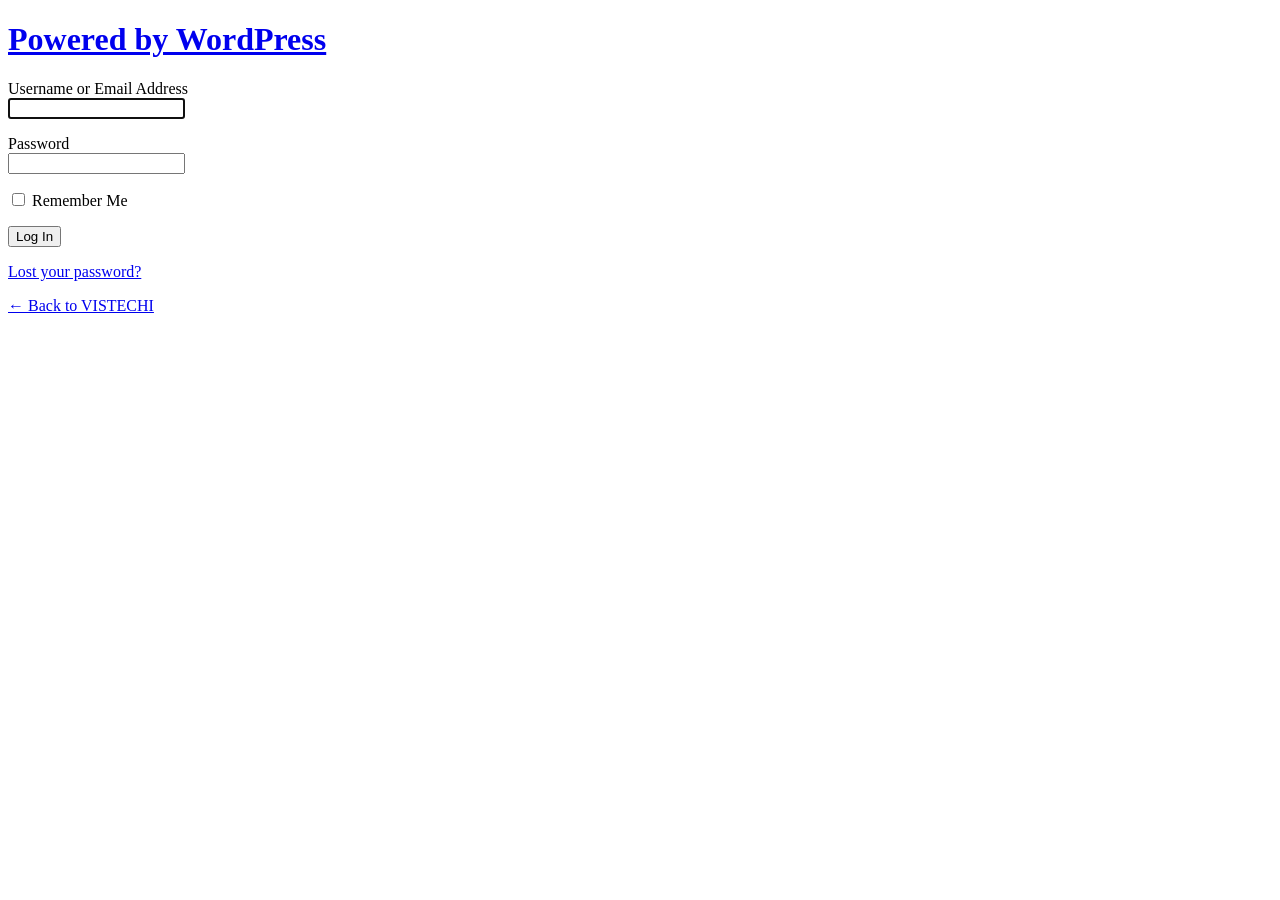
<file: wp-admin/index.html>
<!DOCTYPE html>
<html xmlns="http://www.w3.org/1999/xhtml" lang="en-US"><head><meta http-equiv="Content-Type" content="text/html; charset=UTF-8"><title>Log In ‹ VISTECHI — WordPress</title><link rel="dns-prefetch" href="//s.w.org"><link rel="stylesheet" id="dashicons-css" href="https://vistechi.com/wp-includes/css/dashicons.min.css" type="text/css" media="all"><link rel="stylesheet" id="buttons-css" href="https://vistechi.com/wp-includes/css/buttons.min.css" type="text/css" media="all"><link rel="stylesheet" id="forms-css" href="https://vistechi.com/wp-admin/css/forms.min.css" type="text/css" media="all"><link rel="stylesheet" id="l10n-css" href="https://vistechi.com/wp-admin/css/l10n.min.css" type="text/css" media="all"><link rel="stylesheet" id="login-css" href="https://vistechi.com/wp-admin/css/login.min.css" type="text/css" media="all"><meta name="referrer" content="strict-origin-when-cross-origin"><meta name="viewport" content="width=device-width"></head><body class="login login-action-login wp-core-ui  locale-en-us">
		<div id="login">
		<h1><a href="https://wordpress.org/">Powered by WordPress</a></h1>
	
	<form name="loginform" id="loginform" action="https://vistechi.com/wp-login.php" method="post">
	<p>
		<label for="user_login">Username or Email Address<br><input type="text" name="log" id="user_login" class="input" value="" size="20" autocapitalize="off"></label>
	</p>
	<p>
		<label for="user_pass">Password<br><input type="password" name="pwd" id="user_pass" class="input" value="" size="20"></label>
	</p>
			<p class="forgetmenot"><label for="rememberme"><input name="rememberme" type="checkbox" id="rememberme" value="forever"> Remember Me</label></p>
	<p class="submit">
		<input type="submit" name="wp-submit" id="wp-submit" class="button button-primary button-large" value="Log In"><input type="hidden" name="redirect_to" value="https://vistechi.com/wp-admin/"><input type="hidden" name="testcookie" value="1"></p>
	</form>

			<p id="nav">
					<a href="https://vistechi.com/wp-login.php">Lost your password?</a>
				</p>
	
	<script type="text/javascript">
	function wp_attempt_focus(){
	setTimeout( function(){ try{
			d = document.getElementById('user_login');
				d.focus();
	d.select();
	} catch(e){}
	}, 200);
	}

			wp_attempt_focus();
			if(typeof wpOnload=='function')wpOnload();
			</script><p id="backtoblog"><a href="https://vistechi.com/">
		← Back to VISTECHI	</a></p>
			
	</div>

	
		<div class="clear"></div>
	</body></html>
</file>
